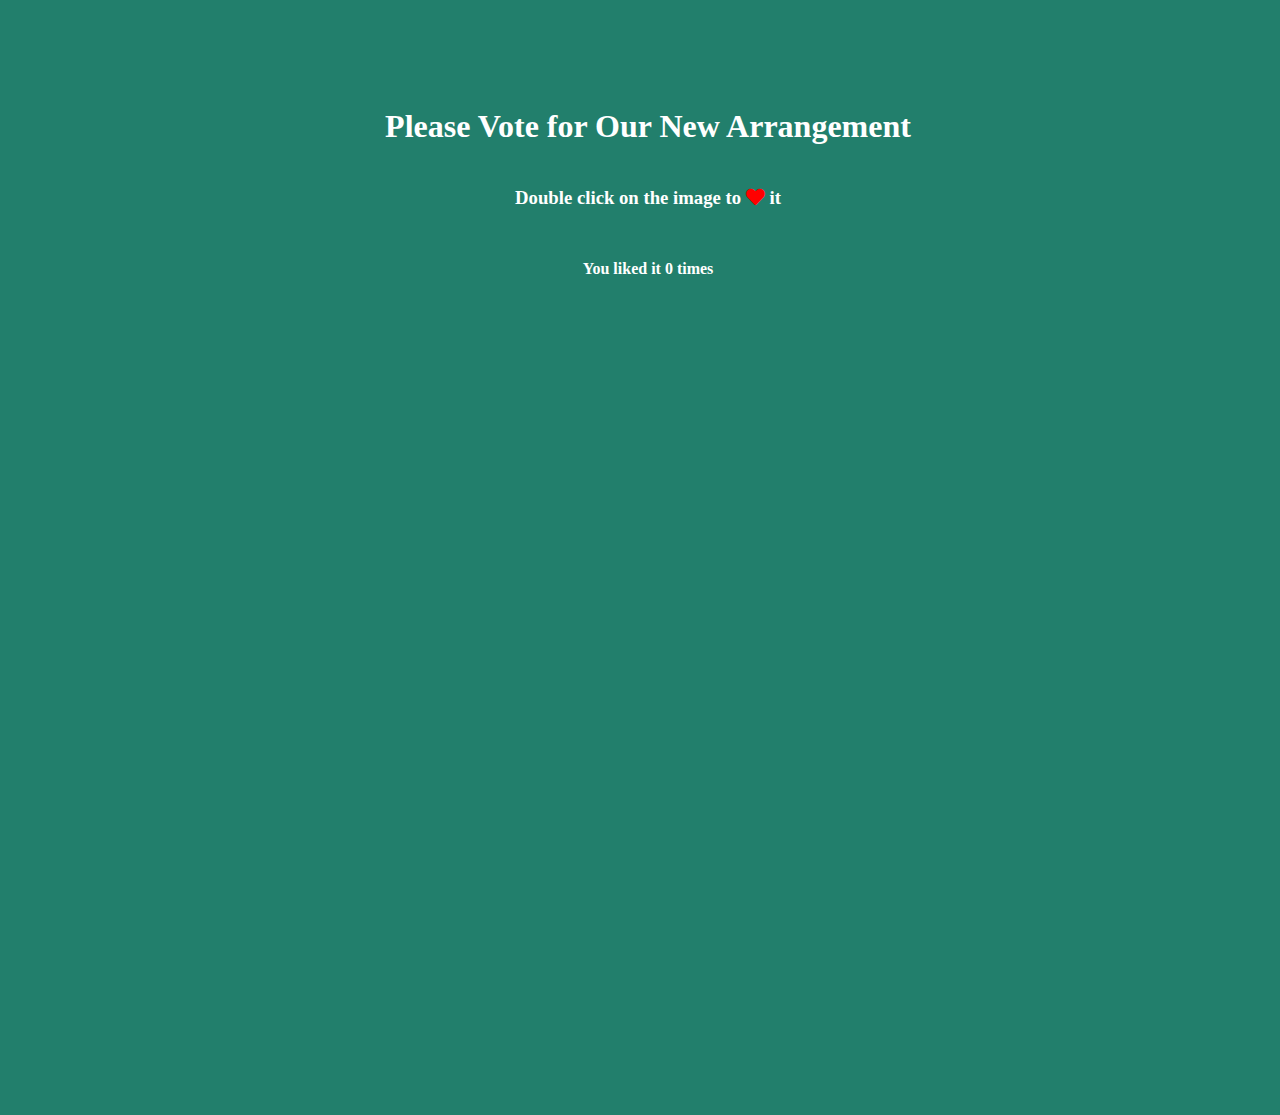
<file: vote_screen.html>
<!DOCTYPE html>
<html lang="en">
<head>
    <meta charset="UTF-8">
    <meta name="viewport" content="width=device-width, initial-scale=1.0">
    <link rel="stylesheet" 
     href="https://cdnjs.cloudflare.com/ajax/libs/font-awesome/5.14.0/css/all.min.css"/>
    <title>Vote for Our New Arrangement</title>
</head>

<style> 
    * {
      color: white;
      background-color: #227f6c;
    }

  body {
        left: 0;
        line-height: 50px;
        margin-top: -100px;
        position: absolute;
        text-align: center;
        top: 20%;
        width: 100%;
    }

    .fa-heart {
        color: red;
    }

    .loveMe {
        height: 800px;
        width: 500px;
        background: url('https://images.unsplash.com/photo-1620752379460-d4adfe02a5ce?w=600&auto=format&fit=crop&q=60&ixlib=rb-4.1.0&ixid=M3wxMjA3fDB8MHxzZWFyY2h8MzR8fGZsb3dlciUyMGJvdXF1ZXR8ZW58MHx8MHx8fDA%3D') 
          repeat center center/cover; ;
        margin: auto;        
        cursor: pointer;
        max-width: 100%;
        position: relative;
    }
    .loveMe .fa-heart {
        position: absolute;
        animation: grow 0.6s linear;
        transform: translate(-50%, -50%) scale(0);
    }

    @keyframes grow {
        to {
            transform:  translate(-50%, -50%) scale(30);
            opacity: 0;
        }
    }

    @media only screen and (max-width: 620px) {
  /* For mobile phones: */
  .menu, .main, .right {
    width: 100%;
  }
}
</style>

<body>
    <h1>Please Vote for Our New Arrangement</h1>
    <h3>Double click on the image to         
        <i class="fas fa-heart"></i> it</h3>
                 <h4>You liked it <span id="times">0</span> times</h4>

    <div class="loveMe"></div>
</div>

<script>
const loveMe = document.querySelector('.loveMe')
const times = document.querySelector('#times')

let clickTime = 0
let timesClicked = 0

loveMe.addEventListener('click', (e) => {
    if(clickTime === 0) {
        clickTime = new Date().getTime()
    } else {
        if((new Date().getTime() - clickTime) < 800) {
            createHeart(e)
            clickTime = 0
        } else {
            clickTime = new Date().getTime()
        }
    }
})

const createHeart = (e) => {
    const heart = document.createElement('i')
    heart.classList.add('fas')
    heart.classList.add('fa-heart')

    const x = e.clientX
    const y = e.clientY

    const leftOffset = e.target.offsetLeft
    const topOffset = e.target.offsetTop

    const xInside = x - leftOffset
    const yInside = y - topOffset

   heart.style.top = '${yinside}px'
   heart.style.left = '${xinside}px'

   loveMe.appendChild(heart)

   times.innerHTML = ++timesClicked

   setTimeout(() => heart.remove(), 1000)
} 
</script>
</body>
</html>
</file>
